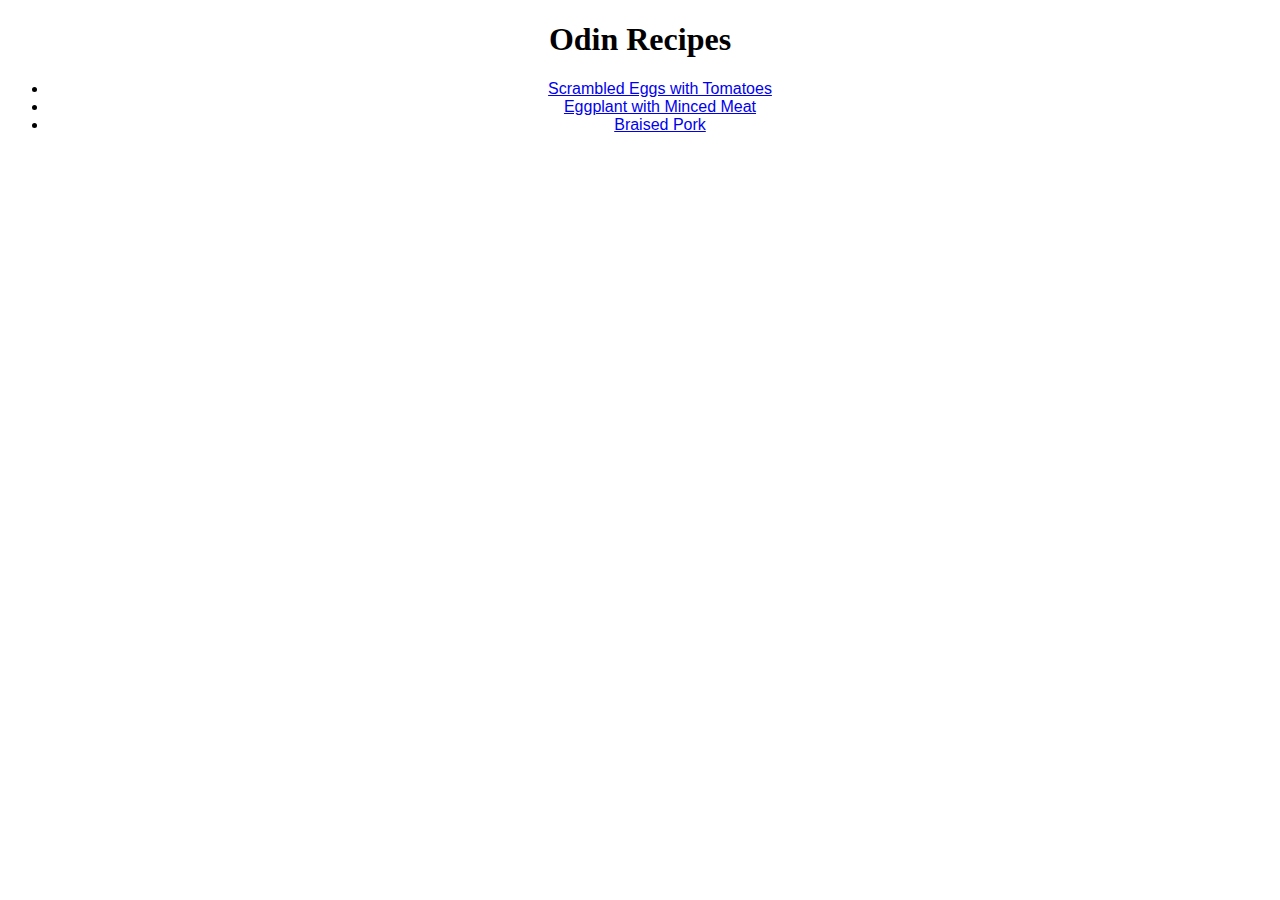
<file: index.html>
<!DOCTYPE html>
<html lang="en">
    <head>
        <meta charset="uft-8">
        <title>My recipes</title>
        <link rel="stylesheet" href="style.css">
    </head>
    <body>
        <h1>Odin Recipes</h1>
        <ul>
            <li><a href="recipes/Scrambled_Eggs_with_Tomatoes.html">Scrambled Eggs with Tomatoes</a></li>
            <li><a href="recipes/Eggplant_with_Minced_Meat.html">Eggplant with Minced Meat</a></li>
            <li><a href="recipes/Braised_Pork.html">Braised Pork</a></li>
        </ul>
    </body>
</html>
</file>
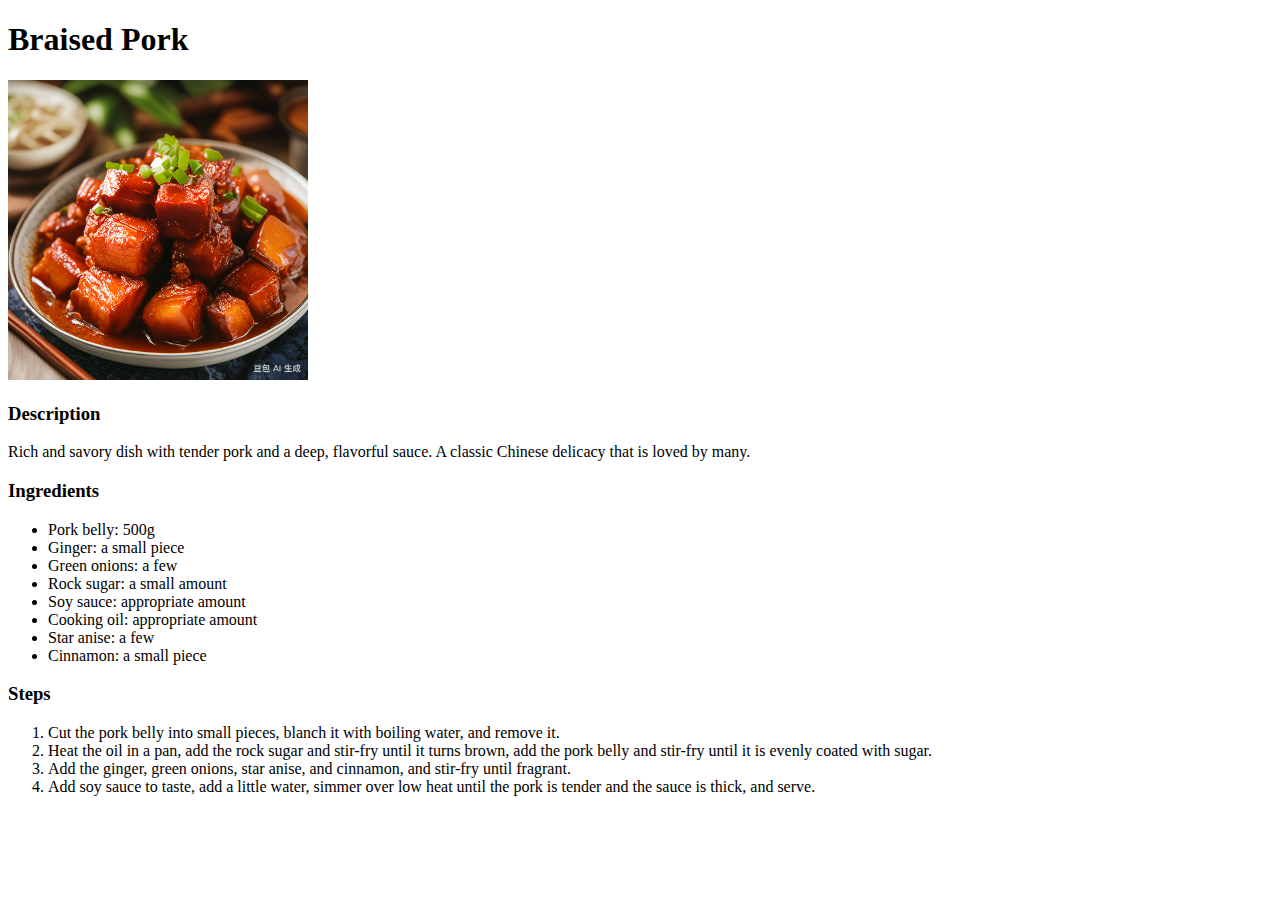
<file: recipes/Braised_Pork.html>
<!DOCTYPE html>
<html lang="en">
<head>
    <meta charset="UTF-8">
    <meta name="viewport" content="width=device-width, initial-scale=1.0">
    <title>Braised Pork</title>
</head>
<body>
    <h1>Braised Pork</h1>
    <img src="../pics/Braised_Pork.png" alt="Braised Pork" height="300" weight="300">
    <h3>Description</h3>
    <p>Rich and savory dish with tender pork and a deep, flavorful sauce. A classic Chinese delicacy that is loved by many.</p>
    <h3>Ingredients</h3>
    <ul>
        <li>Pork belly: 500g</li>
        <li>Ginger: a small piece</li>
        <li>Green onions: a few</li>
        <li>Rock sugar: a small amount</li>
        <li>Soy sauce: appropriate amount</li>
        <li>Cooking oil: appropriate amount</li>
        <li>Star anise: a few</li>
        <li>Cinnamon: a small piece</li>
    </ul>
    <h3>Steps</h3>
    <ol>
        <li>Cut the pork belly into small pieces, blanch it with boiling water, and remove it.</li>
        <li>Heat the oil in a pan, add the rock sugar and stir-fry until it turns brown, add the pork belly and stir-fry until it is evenly coated with sugar.</li>
        <li>Add the ginger, green onions, star anise, and cinnamon, and stir-fry until fragrant.</li>
        <li>Add soy sauce to taste, add a little water, simmer over low heat until the pork is tender and the sauce is thick, and serve.</li>
    </ol>
</body>
</html>
</file>
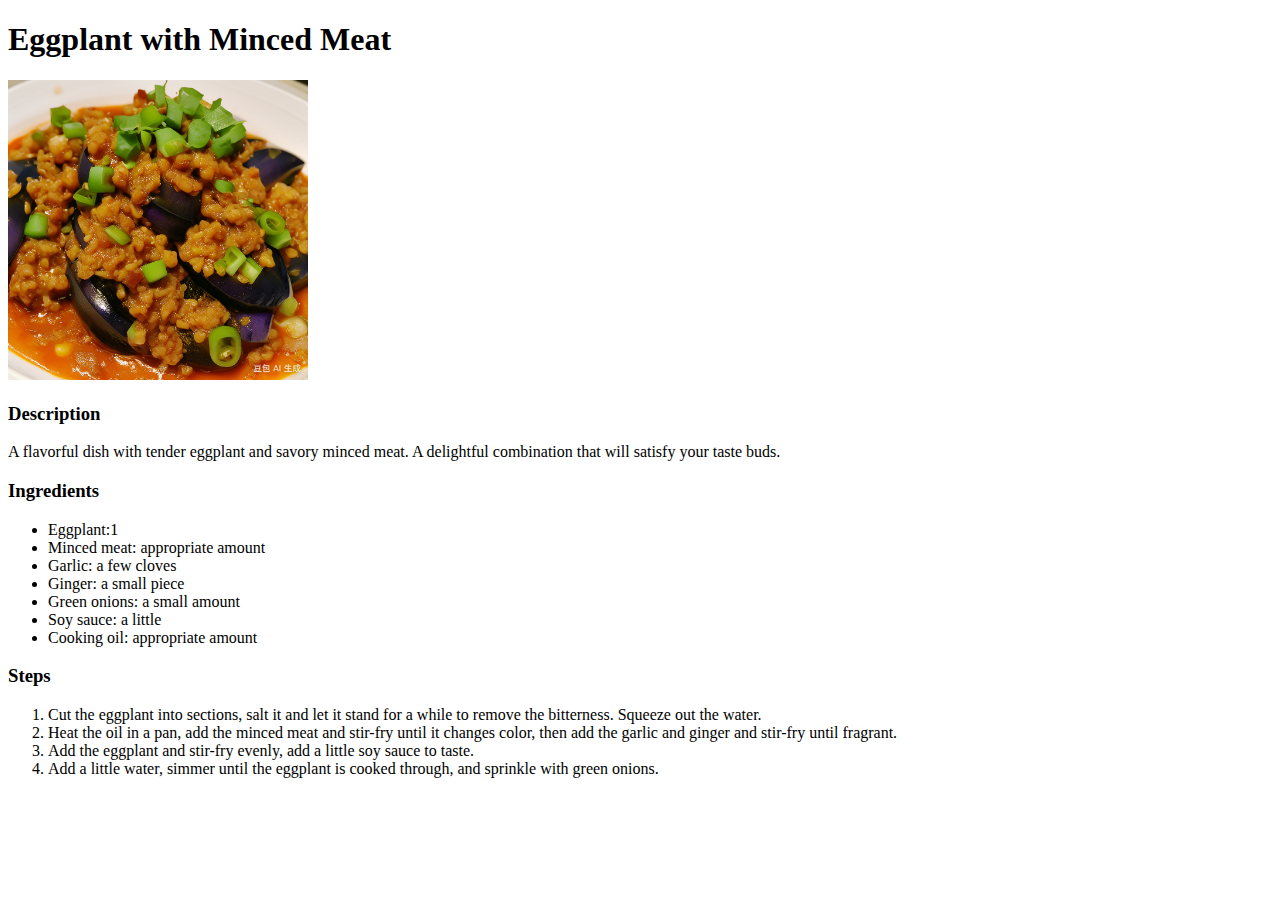
<file: recipes/Eggplant_with_Minced_Meat.html>
<!DOCTYPE html>
<html lang="en">
<head>
    <meta charset="UTF-8">
    <meta name="viewport" content="width=device-width, initial-scale=1.0">
    <title>Eggplant with Minced Meat</title>
</head>
<body>
    <h1>Eggplant with Minced Meat</h1>
    <img src="../pics/Eggplant_with_Minced_Meat.png" alt="Eggplant with Minced Meat" height="300" weight="300">
    <h3>Description</h3>
    <p>A flavorful dish with tender eggplant and savory minced meat. A delightful combination that will satisfy your taste buds.</p>
    <h3>Ingredients</h3>
    <ul>
        <li>Eggplant:1</li>
        <li>Minced meat: appropriate amount</li>
        <li>Garlic: a few cloves</li>
        <li>Ginger: a small piece</li>
        <li>Green onions: a small amount</li>
        <li>Soy sauce: a little</li>
        <li>Cooking oil: appropriate amount</li>
    </ul>
    <h3>Steps</h3>
    <ol>
        <li>Cut the eggplant into sections, salt it and let it stand for a while to remove the bitterness. Squeeze out the water.</li>
        <li>Heat the oil in a pan, add the minced meat and stir-fry until it changes color, then add the garlic and ginger and stir-fry until fragrant.</li>
        <li>Add the eggplant and stir-fry evenly, add a little soy sauce to taste.</li>
        <li>Add a little water, simmer until the eggplant is cooked through, and sprinkle with green onions.</li>
    </ol>
</body>
</html>
</file>
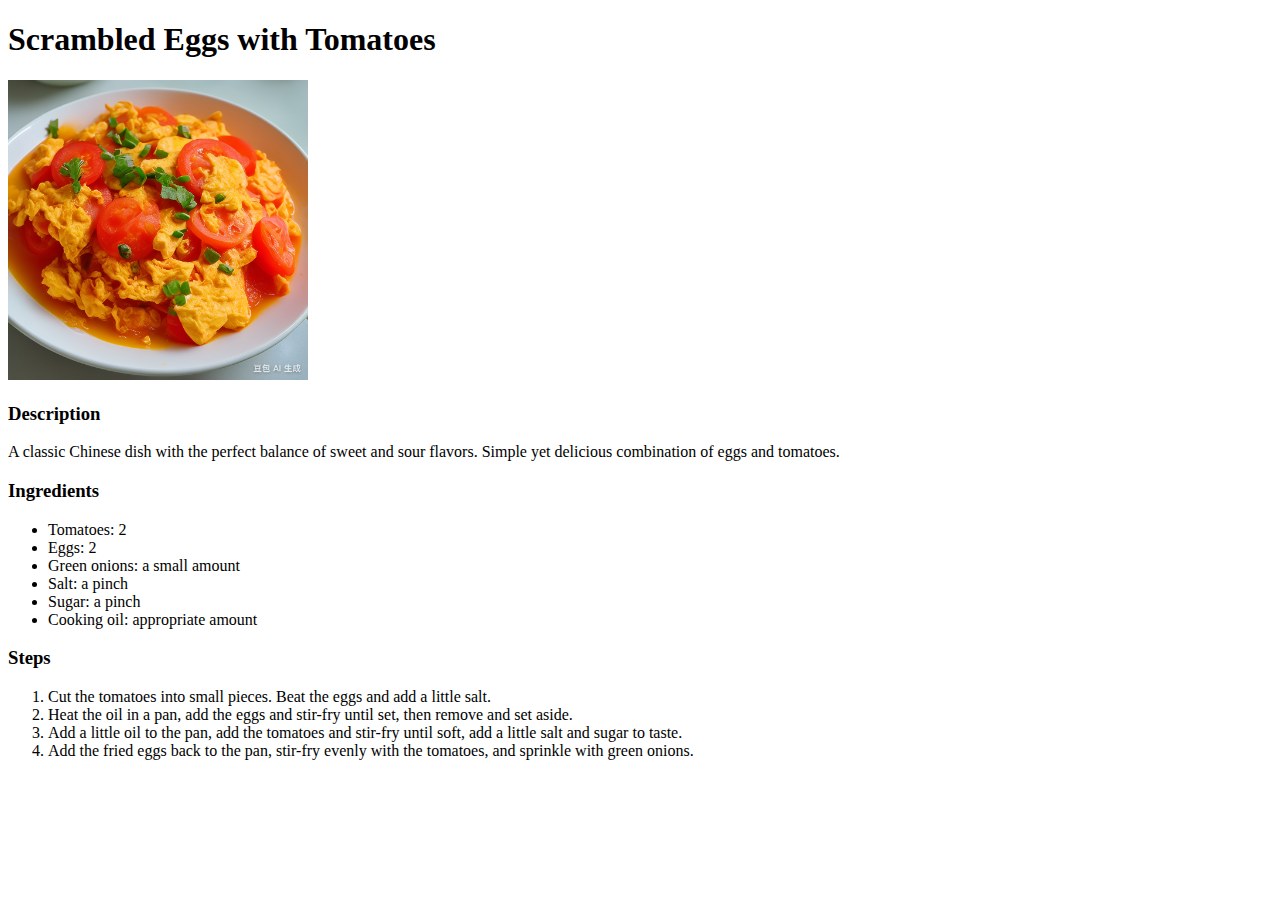
<file: recipes/Scrambled_Eggs_with_Tomatoes.html>
<!DOCTYPE html>
<html lang="en">
<head>
    <meta charset="UTF-8">
    <meta name="viewport" content="width=device-width, initial-scale=1.0">
    <title>Scrambled Eggs with Tomatoes</title>
</head>
<body>
    <h1>Scrambled Eggs with Tomatoes</h1>
    <img src="../pics/Scrambled_Eggs_with_Tomatoes.png" alt="Scrambled Eggs with Tomatoes" height="300" weight="300">
    <h3>Description</h3>
    <p>A classic Chinese dish with the perfect balance of sweet and sour flavors. Simple yet delicious combination of eggs and tomatoes.</p>
    <h3>Ingredients</h3>
    <ul>
        <li>Tomatoes: 2</li>
        <li>Eggs: 2</li>
        <li>Green onions: a small amount</li>
        <li>Salt: a pinch</li>
        <li>Sugar: a pinch</li>
        <li>Cooking oil: appropriate amount</li>
    </ul>
    <h3>Steps</h3>
    <ol>
        <li>Cut the tomatoes into small pieces. Beat the eggs and add a little salt.</li>
        <li>Heat the oil in a pan, add the eggs and stir-fry until set, then remove and set aside.</li>
        <li>Add a little oil to the pan, add the tomatoes and stir-fry until soft, add a little salt and sugar to taste.</li>
        <li>Add the fried eggs back to the pan, stir-fry evenly with the tomatoes, and sprinkle with green onions.</li>
    </ol>
</body>
</html>
</file>
<file: style.css>
h1{
    font-family: "Times New Roman", Times, serif;
}

*{
    font-family: Arial, Helvetica, sans-serif;
    text-align: center;
}
</file>
